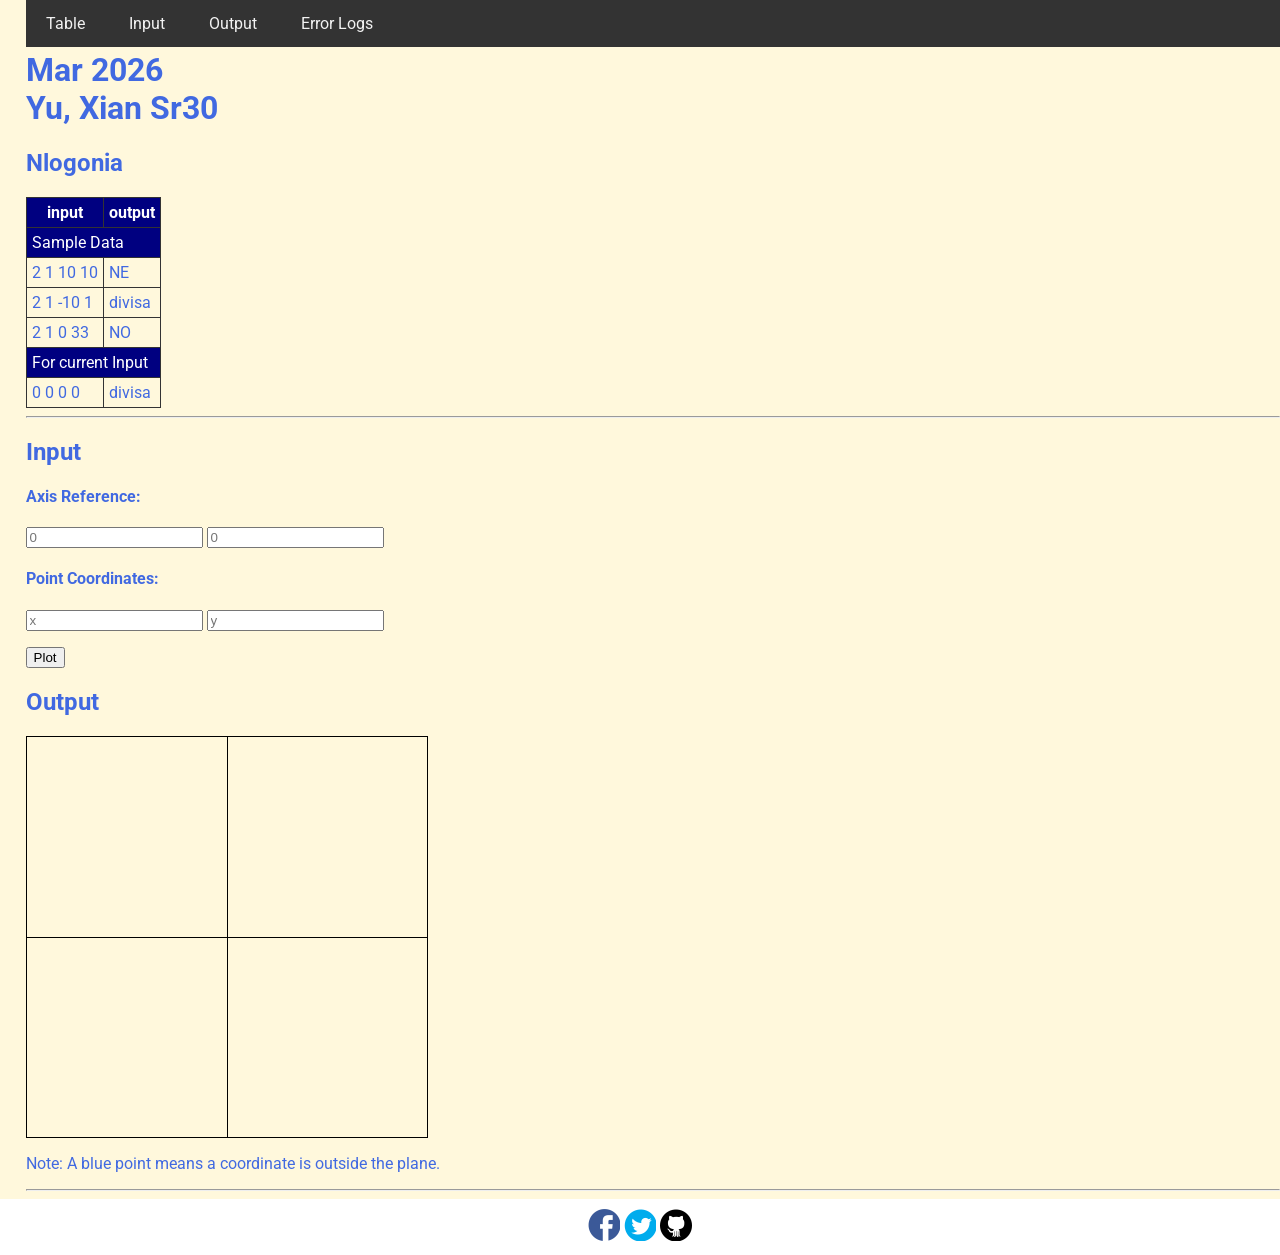
<file: 3rd Graded Exercise/index.html>
<!DOCTYPE html>
<html>
<head>
  <meta charset="utf-8">
  <meta name="viewport" content="width=device-width">
  <!-- change the authors name to both your names-->
  <meta name="author" content="Xian Elric Yu">
  <meta name="description" content="testing and debugging">
  <meta name="keywords" content="testing and debugging">
  <title>CS 3 Debugging Exercise</title>
  <link href="style.css" rel="stylesheet" type="text/css" />
  <link rel="preconnect" href="https://fonts.googleapis.com">
  <link rel="preconnect" href="https://fonts.gstatic.com" crossorigin>
  <link href="https://fonts.googleapis.com/css2?family=Open+Sans&family=Poppins:wght@300&family=Roboto&display=swap" rel="stylesheet">
  <link rel="icon" type="image/x-icon" href="images/favicon.ico">
</head>

<body>
  <header>
    <nav>
      <a href="#start">Table</a>
      <a href="#input">Input</a>
      <a href="#output">Output</a>
      <a href="errorlogs.html">Error Logs</a>
    </nav>
    
    <h1 style="padding-top: 30px">Mar 2026 <br> Yu, Xian Sr30 </h1> <!--idk if thats an error but made padding into padding-top-->
    <h2 id="start"> Nlogonia </h2>
  </header>

  <section id="table">
    <table> 
      <tr class="rColor">
        <th> input </th> <th> output</th>
      </tr>
      <tr class="rColor"> 
        <td colspan="2"> Sample Data</td>
      </tr>
      <tr> 
        <td> 2 1 10 10 </td> <td> NE</td>
      </tr>
      <tr> 
        <td> 2 1 -10 1 </td> <td> divisa</td>
      </tr>
      <tr> 
        <td> 2 1 0 33 </td> <td> NO </td>
      </tr>
      <tr  class="rColor"> 
        <td colspan="2"> For current Input</td>
      </tr>
      <tr> 
        <td id="in1"> 0 0 0 0 </td> <td id="out1"> divisa </td>
      </tr>
    </table>
    <hr>
  </section>
  
  <section id="input">
    <h2> Input </h2>
  
    <h4>Axis Reference:</h4>
    <p>
      <input type="number" id="x0" placeholder="0">
      <input type="number" id="y0" placeholder="0">
    </p>
    
    <h4>Point Coordinates:</h4>
    <p>
      <input type="number" id="x" placeholder="x"> 
      <input type="number" id="y" placeholder="y">
    </p>
    <button onclick="plotPoint(Number(x0.value),Number(y0.value),Number(x.value), Number(y.value))"> Plot </button>
  </section>
  
  <section id="output">
    <h2 id="output"> Output </h2>
  
    <div id="coordinatePlane">
        <div id="xAxis" class="axis"></div>
        <div id="yAxis" class="axis"></div>
    </div>
    <p>Note: A blue point means a coordinate is outside the plane.</p>
    <hr>
  </section>
  
  <!--- anchors for socmed site are done with image sprites -->
  <footer>
    <a href="https://facebook.com"> 
    <div class="icon facebook"></div>
    </a>
    <a href="https://twitter.com">
    <div class="icon twitter"></div>
    </a>
    <a href="https://github.com">
    <div class="icon github"></div>
    </a>
  </footer>
  <script defer src="script.js"></script>
</body>

</html>
</file>
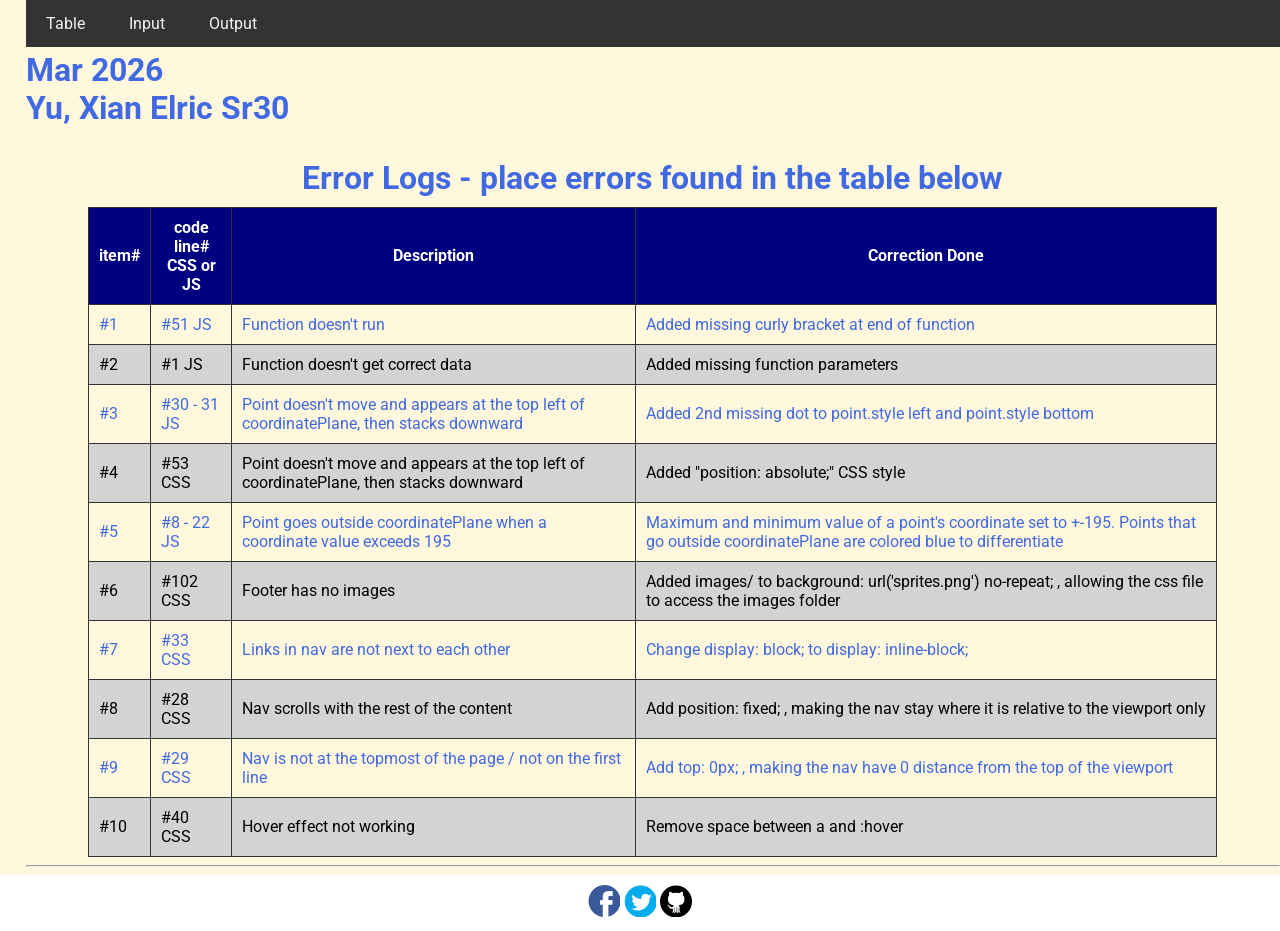
<file: 3rd Graded Exercise/errorlogs.html>
<!DOCTYPE html>
<html>
<head>
  <meta charset="utf-8">
  <meta name="viewport" content="width=device-width">
  <meta name="author" content="Xian Elric Yu">
  <meta name="description" content="testing and debugging">
  <meta name="keywords" content="testing and debugging">
  <title>CS3 Debugging Exercise Error Logs</title>
  <link href="style.css" rel="stylesheet" type="text/css" />
  <link rel="preconnect" href="https://fonts.googleapis.com">
  <link rel="preconnect" href="https://fonts.gstatic.com" crossorigin>
  <link href="https://fonts.googleapis.com/css2?family=Open+Sans&family=Poppins:wght@300&family=Roboto&display=swap" rel="stylesheet">
  <link rel="icon" type="image/x-icon" href="images/favicon.ico">

  <style>
    tr:nth-child(1) ~ tr:nth-child(odd) {
      background-color: lightgray;
      color: black;
    }
    td, th {
      padding: 10px;
    }
    table {
      width: 90%;
      margin: 0 auto;
    }
    caption {
      font-size: 2em;
      font-weight: bold;
      padding: 10px;
    }
    
  </style>
</head>

<body>
  <header>
    <nav>
      <a href="index.html#start">Table</a>
      <a href="index.html#input">Input</a>
      <a href="index.html#output">Output</a>
    </nav>
    
    <h1 style="padding-top: 30px">Mar 2026 <br> Yu, Xian Elric Sr30</h1> <!--idk if thats an error but made padding into padding-top-->
  </header>

  <section id="table">
    <table> 
      <caption> Error Logs - place errors found in the table below</caption>
      <tr class="rColor">
        <th> item# </th> 
        <th> code line#<br/>CSS or JS </th> 
        <th> Description</th>
        <th> Correction Done</th>
      </tr>
      <tr>
        <td> #1 </td> 
        <td> #51 JS</td> 
        <td> Function doesn't run</td>
        <td> Added missing curly bracket at end of function</td>
      </tr>
      <tr>
        <td> #2 </td> 
        <td> #1 JS</td> 
        <td> Function doesn't get correct data</td>
        <td> Added missing function parameters</td>
      </tr>
      <tr>
        <td> #3 </td> 
        <td> #30 - 31 JS</td> 
        <td> Point doesn't move and appears at the top left of coordinatePlane, then stacks downward</td>
        <td> Added 2nd missing dot to point.style left and point.style bottom</td>
      </tr>
      <tr>
        <td> #4 </td> 
        <td> #53 CSS</td> 
        <td> Point doesn't move and appears at the top left of coordinatePlane, then stacks downward</td>
        <td> Added "position: absolute;" CSS style</td>
      </tr>
      <tr>
        <td> #5 </td> 
        <td> #8 - 22 JS</td> 
        <td> Point goes outside coordinatePlane when a coordinate value exceeds 195</td>
        <td> Maximum and minimum value of a point's coordinate set to +-195. Points that go outside coordinatePlane are colored blue to differentiate</td>
      </tr>
      <tr>
        <td> #6 </td> 
        <td> #102 CSS</td> 
        <td> Footer has no images</td>
        <td> Added images/ to background: url('sprites.png') no-repeat; , allowing the css file to access the images folder</td>
      </tr>
      <tr>
        <td> #7 </td> 
        <td> #33 CSS</td> 
        <td> Links in nav are not next to each other</td>
        <td> Change display: block; to display: inline-block;</td>
      </tr>
      <tr>
        <td> #8 </td> 
        <td> #28 CSS</td> 
        <td> Nav scrolls with the rest of the content</td>
        <td> Add position: fixed; , making the nav stay where it is relative to the viewport only</td>
      </tr>
      <tr>
        <td> #9 </td> 
        <td> #29 CSS</td> 
        <td> Nav is not at the topmost of the page / not on the first line</td>
        <td> Add top: 0px; , making the nav have 0 distance from the top of the viewport</td>
      </tr>
      <tr>
        <td> #10 </td> 
        <td> #40 CSS</td> 
        <td> Hover effect not working</td>
        <td> Remove space between a and :hover</td>
      </tr>
     
    </table>
    <hr>
  </section>
  
   
  <!--- anchors for socmed site are done with image sprites -->
  <footer>
    <a href="https://facebook.com"> 
    <div class="icon facebook"></div>
    </a>
    <a href="https://twitter.com">
    <div class="icon twitter"></div>
    </a>
    <a href="https://github.com">
    <div class="icon github"></div>
    </a>
  </footer>
 
</body>

</html>
</file>
<file: 3rd Graded Exercise/style.css>
html {
  height: 100%;
  width: 100%;
}

body{
  font-family: 'Open Sans', sans-serif;
  font-family: 'Poppins', sans-serif;
  font-family: 'Roboto', sans-serif;
  background-color: cornsilk;
  color:royalblue;
  padding: 0;
  margin: 0;
}

section, header {
  padding-left: 2%;
}

/*---- CSS to control the navigation bar --- 
Requirements for the navigation:
- Navigation should all be on one line only and located on the first line of the browser and will not scroll with the rest of the content.  
- There should also a hover effect on each of the links to change background and foreground color.
*/
nav {
    width: 100%;
    background-color: #333;
    position: fixed;
    top: 0px;
}

nav a {
    display: inline-block;
    color: #f2f2f2;
    text-align: center;
    padding: 14px 20px;
    text-decoration: none;
}

nav a:hover {
    background-color: #ddd;
    color: black;
}

/*------ to control coordinatePlane, the location of the small red box  --------*/
#coordinatePlane {
    position: relative;
    height: 400px;
    width: 400px;
    border: 1px solid black;
}
.point1 {
    height: 10px;
    width: 10px;
    background-color: red;
    position: absolute;
  }

  .point2 
  {
    height: 10px;
    width: 10px;
    background-color: blue;
    position: absolute;
  }

.axis {
    position: absolute;
    background-color: black;
}

#xAxis {
    left: 0;
    top: 200px;
    width: 100%;
    height: 1px;
}
#yAxis {
    left: 200px;
    bottom: 0;
    width: 1px;
    height: 100%;
}

/* ----- CSS properties for footer tag to display socmed icons facebook, twitter and github using sprites ---
- Discover how to use image sprites to make this work
*/
footer {
    width: 100%;
    background-color: white;
    color: #333;
    text-align: center;
    padding: 10px 0;
}

footer a {
  text-decoration: none;
}

.icon {
    width: 32px;
    height: 32px;
    display: inline-block;
    background: url('images/sprites.png') no-repeat;
}
.facebook {
    background-position: -226px -129px;
}
.twitter {
    background-position: -340px -129px;
}
.github {
    background-position: -456px -129px;
}

.facebook:hover {
  background-position: -226px -55px;
}
.twitter:hover {
  background-position: -340px -54px;
}
.github:hover {
  background-position: -456px -54px;
}

/* --- CSS for documenting process in the table in the errorlogs.html --*/
table{
  border-collapse: collapse;
}

th, td, tr{
  padding: 5px;
  border: 1px solid #333;  
}

.rColor {
  background-color: navy;
  color: white;
}
</file>
